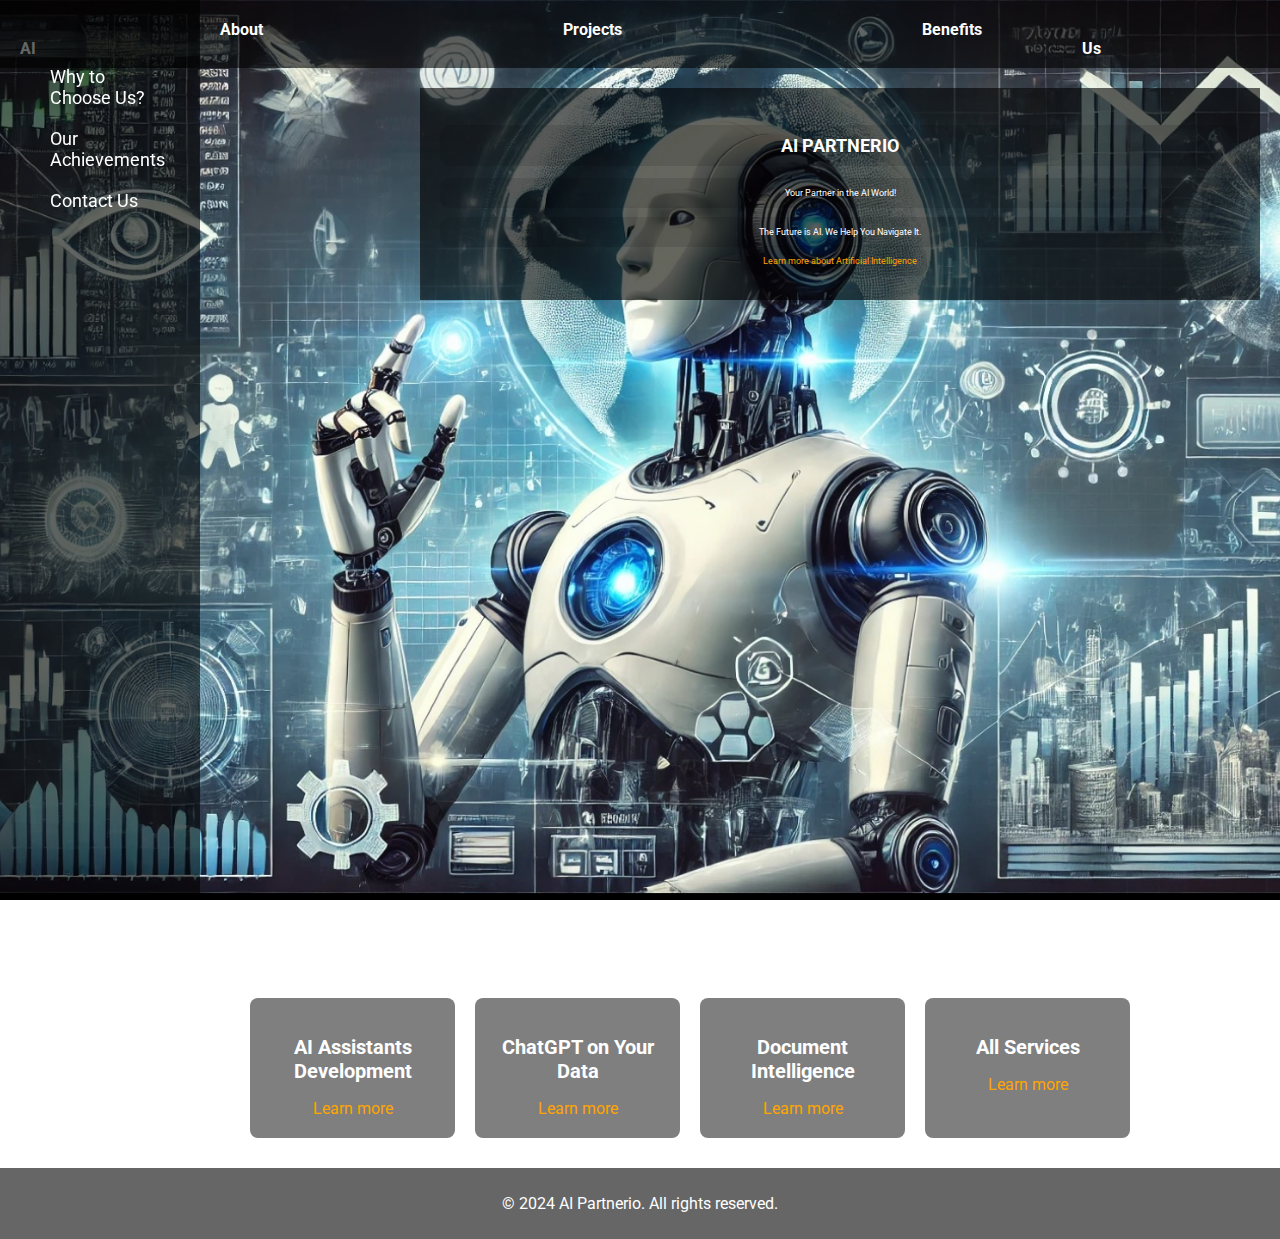
<file: index.html>
<!DOCTYPE html>
<html lang="en">
<head>
  <meta charset="UTF-8">
  <meta name="viewport" content="width=device-width, initial-scale=1.0">
  <title>AI Partnerio</title>
  <link rel="stylesheet" href="styles.css">
  <link href="https://fonts.googleapis.com/css2?family=Roboto:wght@400;700&display=swap" rel="stylesheet">
</head>
<body>
 <header id="main-header">
    <nav class="nav">
      <ul class="nav-list">
        <li><a href="#about-ai" class="nav-link">About AI</a></li>
        <li><a href="#projects" class="nav-link">Projects</a></li>
        <li><a href="#benefits" class="nav-link">Benefits</a></li>
        <li><a href="#contact" class="nav-link">Ask Us</a></li>
      </ul>
    </nav>
  </header>

  <div class="container">
    <div class="left-menu">
      <ul>
        <li><a href="#" onclick="showInfo('why-to-choose')">Why to Choose Us?</a></li>
        <li><a href="#" onclick="showInfo('our-achievements')">Our Achievements</a></li>
        <li><a href="#" onclick="showInfo('contact-form')">Contact Us</a></li> <!-- Contact Us button -->
      </ul>
    </div>

    <div class="content">
      <section class="hero">
        <h1 class="fade-in">AI PARTNERIO</h1>
        <p class="fade-in">Your Partner in the AI World!</p>
        <p class="fade-in">The Future is AI. We Help You Navigate It.</p>
        <p><a href="https://en.wikipedia.org/wiki/Artificial_intelligence" target="_blank" class="domain-link fade-in">Learn more about Artificial Intelligence</a></p>
      </section>

      <div id="why-to-choose" class="additional-info" style="display:none;">
        <h2>Why Choose Us</h2>
        <ul>
          <li>Innovative Solutions</li>
          <li>Experienced Team</li>
          <li>Customer-Centric Approach</li>
        </ul>
      </div>

      <div id="our-achievements" class="table-section" style="display:none;">
        <h2>Our Achievements</h2>
        <table>
          <thead>
            <tr>
              <th>Year</th>
              <th>Milestone</th>
              <th>Impact</th>
            </tr>
          </thead>
          <tbody>
            <tr>
              <td>2021</td>
              <td>Launched AI Assistant Services</td>
              <td>Empowered 500+ businesses</td>
            </tr>
            <tr>
              <td>2022</td>
              <td>Introduced Document Intelligence</td>
              <td>Streamlined workflows</td>
            </tr>
            <tr>
              <td>2023</td>
              <td>Expanded Global Reach</td>
              <td>Served clients in 30+ countries</td>
            </tr>
          </tbody>
        </table>
      </div>

      <!-- Contact Form Section -->
      <div id="contact-form" class="contact-form" style="display:none;">
        <h2>Contact Us</h2>
        <form action="/submit" method="POST">
          <label for="name">Name:</label>
          <input type="text" id="name" name="name" required>

          <label for="email">Email:</label>
          <input type="email" id="email" name="email" required>

          <label for="message">Message:</label>
          <textarea id="message" name="message" rows="4" required></textarea>

          <button type="submit">Send</button>
        </form>
      </div>
    </div>
  </div>

  <section class="services">
    <div class="service">
      <h2>AI Assistants Development</h2>
      <a href="ai-assistants-development.html" target="_blank">Learn more</a>
    </div>
    <div class="service">
      <h2>ChatGPT on Your Data</h2>
      <a href="#">Learn more</a>
    </div>
    <div class="service">
      <h2>Document Intelligence</h2>
      <a href="#">Learn more</a>
    </div>
    <div class="service">
      <h2>All Services</h2>
      <a href="#">Learn more</a>
    </div>
  </section>

  <footer id="footer">
    <p>&copy; 2024 AI Partnerio. All rights reserved.</p>
  </footer>

  <script>
    function showInfo(section) {
      const sectionElement = document.getElementById(section);
      const isVisible = sectionElement.style.display === 'block';
      
      // Hide all sections first
      document.getElementById('why-to-choose').style.display = 'none';
      document.getElementById('our-achievements').style.display = 'none';
      document.getElementById('contact-form').style.display = 'none';

      // Show the clicked section
      if (!isVisible) {
        sectionElement.style.display = 'block';
      }
    }
  </script>
</body>
</html>
</file>
<file: styles.css>
@import url('https://fonts.googleapis.com/css2?family=Roboto:wght@400;700&family=Open+Sans:wght@400;600&display=swap');
 
body {
  font-family: 'Roboto', sans-serif;
  margin: 0;
  padding: 0;
  display: flex;
  flex-direction: column;
  min-height: 100vh;
  background: url('images/robot.jpg') no-repeat center center fixed;
  background-size: cover;
}
* {
  box-sizing: border-box;
}
#main-header  {
  background: rgba(0, 0, 0, 0.6);
  padding: 10px 20px;
}
header > nav {
  margin-top: 10px;
}

 
header nav ul li + li {
  margin-left: 100px;
}
header nav ul {
  list-style: none;
  margin: 0;
  padding: 0;
  display: flex;
  justify-content: space-around;
}

header nav ul li a {
  text-decoration: none;
  color: #fff;
  font-weight: bold;
  margin-left: 200px;
}

/* Левое меню */
.left-menu {
  background: rgba(0, 0, 0, 0.6);
  color: #fff;
  padding: 50px;
  width: 200px;
  height: 100vh;
  position: fixed;
  top: 0;
  left: 0;
  flex: 1 1 200px; 
}

.left-menu ul {
  list-style: none;
  padding: 0;
}

.left-menu ul li {
  margin-bottom: 20px;
}

.left-menu ul li a {
  color: #fff;
  text-decoration: none;
  font-size: 18px;
}

.left-menu ul li a:hover {
  color: #ffa500;
}

/* Основной контейнер для контента */
.container {
  display: grid;
  grid-template-columns: 200px 1fr;
  grid-template-rows: auto 1fr auto;
  grid-template-areas: "left-menu content";
  margin-left: 200px;
  min-height: 100vh;
  padding-bottom: 50px; /* Отступ снизу для футера */
}

.content {
  grid-area: content;
  padding: 20px;
  padding-bottom: 50px; /* Добавлен отступ снизу для кнопок */
  flex: 3 1 calc(100% - 240px);
}

/* Стили для секций */
.additional-info, .table-section {
  margin-top: 20px;
  color: white;
  background: rgba(0, 0, 0, 0.6);
  padding: 20px;
  border-radius: 8px;
}

.additional-info ul,
.additional-info ol,
.table-section table {
  padding-left: 20px;
}

.table-section table {
  width: 100%;
  border-collapse: collapse;
}

.table-section th, .table-section td {
  padding: 8px;
  text-align: left;
}

.table-section th {
  background: rgba(0, 0, 0, 0.6);
}

.table-section tr:nth-child(even) {
  background: rgba(0, 0, 0, 0.6);
}

/* Services Section */
.services {
  display: flex;
  flex-wrap: wrap;
  gap: 20px;
  margin-top: 30px;
  margin-bottom: 30px;  
  margin-left:  250px;
  margin-right: 150px;
}

.service {
  background: rgba(0, 0, 0, 0.5);
  padding: 20px;
  border-radius: 8px;
  text-align: center;
  flex: 1 1 calc(25% - 40px); /* Обеспечивает одинаковый размер для всех кнопок */ box-sizing: border-box; /* Для правильного расчета ширины */
}

.service h2 {
  font-size: 20px;
  color: #fff;
}

.service a {
  color: #ffa500;
  text-decoration: none;
}

.service a:hover {
  color: #fff;
}

/* Футер */
#footer {
  background: rgba(0, 0, 0, 0.6); /* Полупрозрачный черный цвет */
  color: #fff;
  text-align: center;
  padding: 10px;
  margin-top: auto; /* Это гарантирует, что футер будет всегда внизу */
  width: 100%;
}

/* Hero Section */
.hero {
  text-align: center;
  background: rgba(0, 0, 0, 0.6); /* Полупрозрачный фон */
  color: white;
  padding: 25px 20px; /* Уменьшен размер padding */
  margin-bottom: 30px; /* Отступ снизу */
}

.hero h1 {
  font-size: 18px; /* Уменьшен размер шрифта */
  font-weight: bold;
}

.hero p {
  font-size: 9px; /* Уменьшен размер шрифта */
  margin-top: 5px;
}

.hero .domain-link {
  color: #ffa500;
  text-decoration: none;
}

.hero .domain-link:hover {
  text-decoration: underline;
}
 /* Анимация появления */
@keyframes fadeIn {
  0% { opacity: 0; }
  100% { opacity: 1; }
}

/* Стили для анимации и закругления углов */
.fade-in {
  animation: fadeIn 2s ease-in;
  border-radius: 10px; /* Закругление углов */
  padding: 10px; /* Добавляем отступы, чтобы закругленные углы были видны */
  background: rgba(0, 0, 0, 0.1); /* Легкий фон для наглядности закругленных углов */
}

.contact-form {
  background-color: #f9f9f9;
  padding: 20px;
  border-radius: 8px;
  box-shadow: 0 4px 8px rgba(0, 0, 0, 0.1);
  max-width: 600px;
  margin: 30px auto;
}

.contact-form h2 {
  font-size: 24px;
  margin-bottom: 20px;
  color: #333;
}

.contact-form label {
  font-size: 16px;
  margin-bottom: 8px;
  color: #555;
  display: block;
}

.contact-form input,
.contact-form textarea {
  width: 100%;
  padding: 10px;
  margin-bottom: 15px;
  border: 1px solid #ccc;
  border-radius: 4px;
  font-size: 16px;
  background-color: #fff;
}

.contact-form textarea {
  resize: vertical;
  min-height: 150px;
}

.contact-form button {
  background-color: #4CAF50;
  color: white;
  padding: 12px 20px;
  border: none;
  border-radius: 4px;
  cursor: pointer;
  font-size: 16px;
}

.contact-form button:hover {
  background-color: #45a049;
}

.contact-form input:focus,
.contact-form textarea:focus {
  border-color: #4CAF50;
  outline: none;
}



/* Медіазапити для адаптивності */
@media (max-width: 768px) {
  header nav ul {
    flex-direction: column;
    text-align: center;
  }

  .hero {
    font-size: 1.2em;
  }

  .services {
    flex-direction: column;
    margin-top: 20px;
  }

  .service {
    margin-bottom: 20px;
    flex: 1 1 100%;
  }

  .ul {
    margin: 10px 0;
  }
  
  .table-section table {
    font-size: 0.8em;
  }

  .contact-form {
    padding: 10px;
  }
}
</file>
